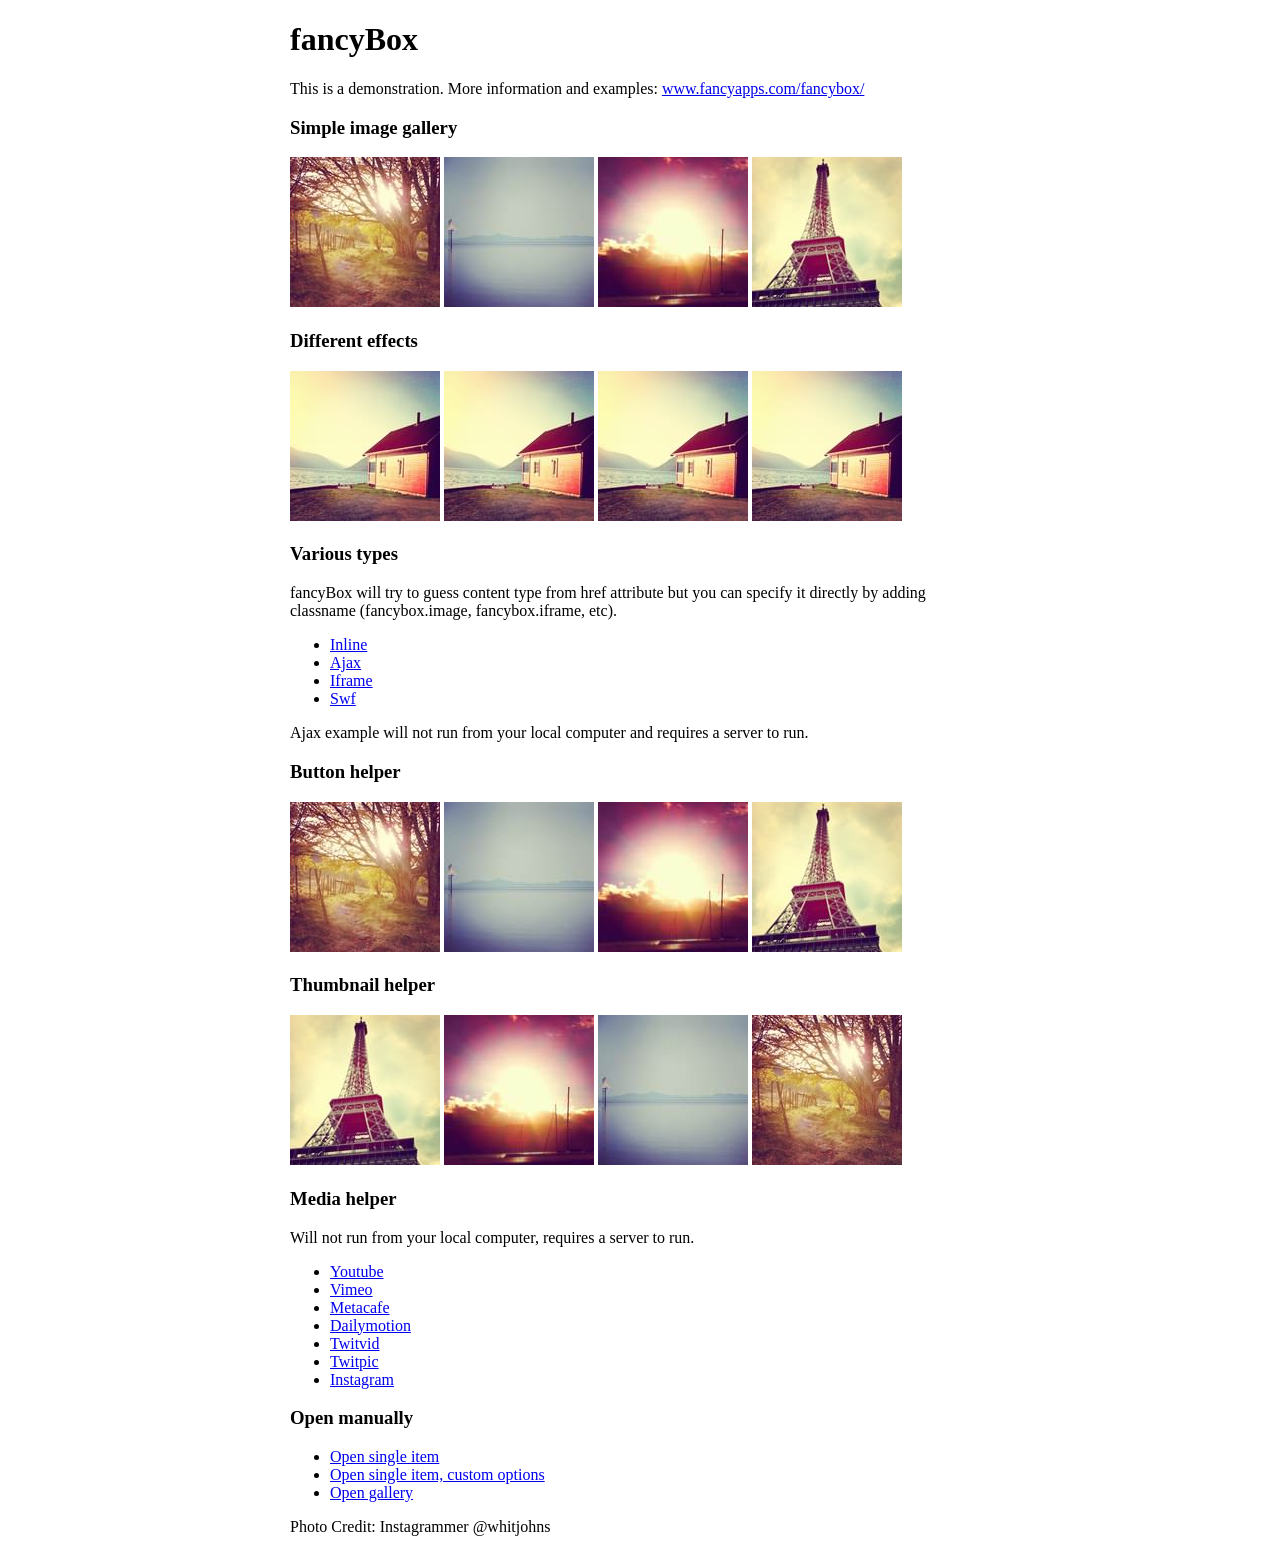
<file: fancybox/demo/index.html>
<!DOCTYPE html>
<html>
<head>
	<title>fancyBox - Fancy jQuery Lightbox Alternative | Demonstration</title>
	<meta http-equiv="Content-Type" content="text/html; charset=UTF-8" />

	<!-- Add jQuery library -->
	<script type="text/javascript" src="../lib/jquery-1.10.1.min.js"></script>

	<!-- Add mousewheel plugin (this is optional) -->
	<script type="text/javascript" src="../lib/jquery.mousewheel-3.0.6.pack.js"></script>

	<!-- Add fancyBox main JS and CSS files -->
	<script type="text/javascript" src="../source/jquery.fancybox.js?v=2.1.5"></script>
	<link rel="stylesheet" type="text/css" href="../source/jquery.fancybox.css?v=2.1.5" media="screen" />

	<!-- Add Button helper (this is optional) -->
	<link rel="stylesheet" type="text/css" href="../source/helpers/jquery.fancybox-buttons.css?v=1.0.5" />
	<script type="text/javascript" src="../source/helpers/jquery.fancybox-buttons.js?v=1.0.5"></script>

	<!-- Add Thumbnail helper (this is optional) -->
	<link rel="stylesheet" type="text/css" href="../source/helpers/jquery.fancybox-thumbs.css?v=1.0.7" />
	<script type="text/javascript" src="../source/helpers/jquery.fancybox-thumbs.js?v=1.0.7"></script>

	<!-- Add Media helper (this is optional) -->
	<script type="text/javascript" src="../source/helpers/jquery.fancybox-media.js?v=1.0.6"></script>

	<script type="text/javascript">
		$(document).ready(function() {
			/*
			 *  Simple image gallery. Uses default settings
			 */

			$('.fancybox').fancybox();

			/*
			 *  Different effects
			 */

			// Change title type, overlay closing speed
			$(".fancybox-effects-a").fancybox({
				helpers: {
					title : {
						type : 'outside'
					},
					overlay : {
						speedOut : 0
					}
				}
			});

			// Disable opening and closing animations, change title type
			$(".fancybox-effects-b").fancybox({
				openEffect  : 'none',
				closeEffect	: 'none',

				helpers : {
					title : {
						type : 'over'
					}
				}
			});

			// Set custom style, close if clicked, change title type and overlay color
			$(".fancybox-effects-c").fancybox({
				wrapCSS    : 'fancybox-custom',
				closeClick : true,

				openEffect : 'none',

				helpers : {
					title : {
						type : 'inside'
					},
					overlay : {
						css : {
							'background' : 'rgba(238,238,238,0.85)'
						}
					}
				}
			});

			// Remove padding, set opening and closing animations, close if clicked and disable overlay
			$(".fancybox-effects-d").fancybox({
				padding: 0,

				openEffect : 'elastic',
				openSpeed  : 150,

				closeEffect : 'elastic',
				closeSpeed  : 150,

				closeClick : true,

				helpers : {
					overlay : null
				}
			});

			/*
			 *  Button helper. Disable animations, hide close button, change title type and content
			 */

			$('.fancybox-buttons').fancybox({
				openEffect  : 'none',
				closeEffect : 'none',

				prevEffect : 'none',
				nextEffect : 'none',

				closeBtn  : false,

				helpers : {
					title : {
						type : 'inside'
					},
					buttons	: {}
				},

				afterLoad : function() {
					this.title = 'Image ' + (this.index + 1) + ' of ' + this.group.length + (this.title ? ' - ' + this.title : '');
				}
			});


			/*
			 *  Thumbnail helper. Disable animations, hide close button, arrows and slide to next gallery item if clicked
			 */

			$('.fancybox-thumbs').fancybox({
				prevEffect : 'none',
				nextEffect : 'none',

				closeBtn  : false,
				arrows    : false,
				nextClick : true,

				helpers : {
					thumbs : {
						width  : 50,
						height : 50
					}
				}
			});

			/*
			 *  Media helper. Group items, disable animations, hide arrows, enable media and button helpers.
			*/
			$('.fancybox-media')
				.attr('rel', 'media-gallery')
				.fancybox({
					openEffect : 'none',
					closeEffect : 'none',
					prevEffect : 'none',
					nextEffect : 'none',

					arrows : false,
					helpers : {
						media : {},
						buttons : {}
					}
				});

			/*
			 *  Open manually
			 */

			$("#fancybox-manual-a").click(function() {
				$.fancybox.open('1_b.jpg');
			});

			$("#fancybox-manual-b").click(function() {
				$.fancybox.open({
					href : 'iframe.html',
					type : 'iframe',
					padding : 5
				});
			});

			$("#fancybox-manual-c").click(function() {
				$.fancybox.open([
					{
						href : '1_b.jpg',
						title : 'My title'
					}, {
						href : '2_b.jpg',
						title : '2nd title'
					}, {
						href : '3_b.jpg'
					}
				], {
					helpers : {
						thumbs : {
							width: 75,
							height: 50
						}
					}
				});
			});


		});
	</script>
	<style type="text/css">
		.fancybox-custom .fancybox-skin {
			box-shadow: 0 0 50px #222;
		}

		body {
			max-width: 700px;
			margin: 0 auto;
		}
	</style>
</head>
<body>
	<h1>fancyBox</h1>

	<p>This is a demonstration. More information and examples: <a href="http://fancyapps.com/fancybox/">www.fancyapps.com/fancybox/</a></p>

	<h3>Simple image gallery</h3>
	<p>
		<a class="fancybox" href="1_b.jpg" data-fancybox-group="gallery" title="Lorem ipsum dolor sit amet"><img src="1_s.jpg" alt="" /></a>

		<a class="fancybox" href="2_b.jpg" data-fancybox-group="gallery" title="Etiam quis mi eu elit temp"><img src="2_s.jpg" alt="" /></a>

		<a class="fancybox" href="3_b.jpg" data-fancybox-group="gallery" title="Cras neque mi, semper leon"><img src="3_s.jpg" alt="" /></a>

		<a class="fancybox" href="4_b.jpg" data-fancybox-group="gallery" title="Sed vel sapien vel sem uno"><img src="4_s.jpg" alt="" /></a>
	</p>

	<h3>Different effects</h3>
	<p>
		<a class="fancybox-effects-a" href="5_b.jpg" title="Lorem ipsum dolor sit amet, consectetur adipiscing elit"><img src="5_s.jpg" alt="" /></a>

		<a class="fancybox-effects-b" href="5_b.jpg" title="Lorem ipsum dolor sit amet, consectetur adipiscing elit"><img src="5_s.jpg" alt="" /></a>

		<a class="fancybox-effects-c" href="5_b.jpg" title="Lorem ipsum dolor sit amet, consectetur adipiscing elit"><img src="5_s.jpg" alt="" /></a>

		<a class="fancybox-effects-d" href="5_b.jpg" title="Lorem ipsum dolor sit amet, consectetur adipiscing elit"><img src="5_s.jpg" alt="" /></a>
	</p>

	<h3>Various types</h3>
	<p>
		fancyBox will try to guess content type from href attribute but you can specify it directly by adding classname (fancybox.image, fancybox.iframe, etc).
	</p>
	<ul>
		<li><a class="fancybox" href="#inline1" title="Lorem ipsum dolor sit amet">Inline</a></li>
		<li><a class="fancybox fancybox.ajax" href="ajax.txt">Ajax</a></li>
		<li><a class="fancybox fancybox.iframe" href="iframe.html">Iframe</a></li>
		<li><a class="fancybox" href="http://www.adobe.com/jp/events/cs3_web_edition_tour/swfs/perform.swf">Swf</a></li>
	</ul>

	<div id="inline1" style="width:400px;display: none;">
		<h3>Etiam quis mi eu elit</h3>
		<p>
			Lorem ipsum dolor sit amet, consectetur adipiscing elit. Etiam quis mi eu elit tempor facilisis id et neque. Nulla sit amet sem sapien. Vestibulum imperdiet porta ante ac ornare. Nulla et lorem eu nibh adipiscing ultricies nec at lacus. Cras laoreet ultricies sem, at blandit mi eleifend aliquam. Nunc enim ipsum, vehicula non pretium varius, cursus ac tortor. Vivamus fringilla congue laoreet. Quisque ultrices sodales orci, quis rhoncus justo auctor in. Phasellus dui eros, bibendum eu feugiat ornare, faucibus eu mi. Nunc aliquet tempus sem, id aliquam diam varius ac. Maecenas nisl nunc, molestie vitae eleifend vel, iaculis sed magna. Aenean tempus lacus vitae orci posuere porttitor eget non felis. Donec lectus elit, aliquam nec eleifend sit amet, vestibulum sed nunc.
		</p>
	</div>

	<p>
		Ajax example will not run from your local computer and requires a server to run.
	</p>

	<h3>Button helper</h3>
	<p>
		<a class="fancybox-buttons" data-fancybox-group="button" href="1_b.jpg"><img src="1_s.jpg" alt="" /></a>

		<a class="fancybox-buttons" data-fancybox-group="button" href="2_b.jpg"><img src="2_s.jpg" alt="" /></a>

		<a class="fancybox-buttons" data-fancybox-group="button" href="3_b.jpg"><img src="3_s.jpg" alt="" /></a>

		<a class="fancybox-buttons" data-fancybox-group="button" href="4_b.jpg"><img src="4_s.jpg" alt="" /></a>
	</p>

	<h3>Thumbnail helper</h3>
	<p>
		<a class="fancybox-thumbs" data-fancybox-group="thumb" href="4_b.jpg"><img src="4_s.jpg" alt="" /></a>

		<a class="fancybox-thumbs" data-fancybox-group="thumb" href="3_b.jpg"><img src="3_s.jpg" alt="" /></a>

		<a class="fancybox-thumbs" data-fancybox-group="thumb" href="2_b.jpg"><img src="2_s.jpg" alt="" /></a>

		<a class="fancybox-thumbs" data-fancybox-group="thumb" href="1_b.jpg"><img src="1_s.jpg" alt="" /></a>
	</p>

	<h3>Media helper</h3>
	<p>
		Will not run from your local computer, requires a server to run.
	</p>

	<ul>
		<li><a class="fancybox-media" href="http://www.youtube.com/watch?v=opj24KnzrWo">Youtube</a></li>
		<li><a class="fancybox-media" href="http://vimeo.com/47480346">Vimeo</a></li>
		<li><a class="fancybox-media" href="http://www.metacafe.com/watch/7635964/">Metacafe</a></li>
		<li><a class="fancybox-media" href="http://www.dailymotion.com/video/xoeylt_electric-guest-this-head-i-hold_music">Dailymotion</a></li>
		<li><a class="fancybox-media" href="http://twitvid.com/QY7MD">Twitvid</a></li>
		<li><a class="fancybox-media" href="http://twitpic.com/7p93st">Twitpic</a></li>
		<li><a class="fancybox-media" href="http://instagr.am/p/IejkuUGxQn">Instagram</a></li>
	</ul>

	<h3>Open manually</h3>
	<ul>
		<li><a id="fancybox-manual-a" href="javascript:;">Open single item</a></li>
		<li><a id="fancybox-manual-b" href="javascript:;">Open single item, custom options</a></li>
		<li><a id="fancybox-manual-c" href="javascript:;">Open gallery</a></li>
	</ul>

	<p>
		Photo Credit: Instagrammer @whitjohns
	</p>
</body>
</html>
</file>
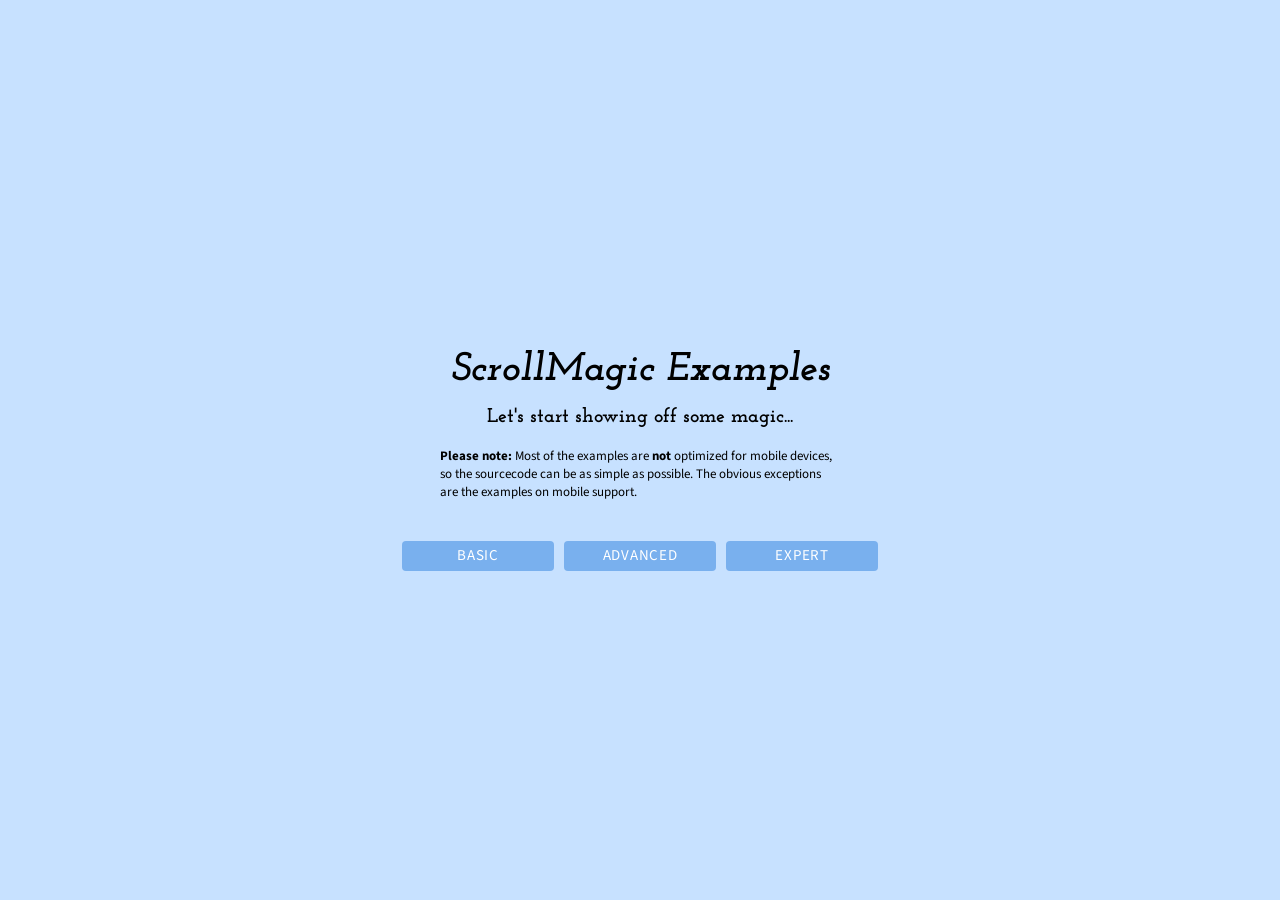
<file: public/ScrollMagic/examples/index.html>
<!DOCTYPE html>
<html lang="en">
<head>
	<meta charset="utf-8"> 
	<meta http-equiv="X-UA-Compatible" content="IE=edge,chrome=1"> 
	<meta name="viewport" content="width=500" />
	<meta name="keywords" content="ScrollMagic, example, examples" />
	<meta name="author"	content="Jan Paepke (www.janpaepke.de)" />
	<title>Examples - ScrollMagic</title>

	<link href='http://fonts.googleapis.com/css?family=Source+Sans+Pro:300,400,700,400italic|Josefin+Slab:400,700italic' rel='stylesheet' type='text/css'>
	<link rel="stylesheet" href="../css/normalize.css" type="text/css">
	<link rel="stylesheet" href="../css/style.css" type="text/css">
	<link rel="stylesheet" href="../css/examples.css" type="text/css">
	<link rel="shortcut icon" href="img/favicon.ico" type="image/x-icon">

	<script type="text/javascript" src="../js/_dependent/greensock/TweenMax.min.js"></script>
	<script type="text/javascript" src="../js/_dependent/jquery.min.js"></script>
	<script type="text/javascript" src="../js/_examples/general.js"></script>
	<script type="text/javascript" src="../js/_examples/highlight.pack.js"></script>
  	<script type="text/javascript" src="../js/_examples/modernizr.custom.min.js"></script>
  	<script type="text/javascript" src="../js/jquery.scrollmagic.js"></script>
  	<script type="text/javascript" src="../js/jquery.scrollmagic.debug.js"></script>
</head>
<body>
	<div id="content-wrapper">
		<section id="titlechart">
			<div id="description">
				<h1>ScrollMagic Examples</h1>
				<h2>Let's start showing off some magic...</h2>
				<p>
					<b>Please note:</b> Most of the examples are <b>not</b> optimized for mobile devices, so the sourcecode can be as simple as possible. The obvious exceptions are the examples on mobile support.
				</p>
				<ul id="menu"></ul>
			</div>
		</section>
	</div>
	<script>
		(function(i,s,o,g,r,a,m){i['GoogleAnalyticsObject']=r;i[r]=i[r]||function(){
		(i[r].q=i[r].q||[]).push(arguments)},i[r].l=1*new Date();a=s.createElement(o),
		m=s.getElementsByTagName(o)[0];a.async=1;a.src=g;m.parentNode.insertBefore(a,m)
		})(window,document,'script','//www.google-analytics.com/analytics.js','ga');
		ga('create', 'UA-37524344-3', 'janpaepke.github.io');
		ga('send', 'pageview');
	</script>
</body>
</html>
</file>
<file: public/ScrollMagic/css/style.css>
/*
	General styles
*/
body {
	font-family: "Source Sans Pro", Arial, sans-serif;
	background-color: #c7e1ff;
	font-size: 13px;
	-webkit-tap-highlight-color: rgba(0,0,0,0);
}
body, html {
	height: 100%
}

h1, h2, h3, h4 {
	font-family: "Josefin Slab", serif;
}
h1 {
	font-style: italic;
	font-weight: bold;
	font-size: 40px;
}
h2 {
	font-size: 20px;
}
a, a:visited {
	text-decoration: none;
	color: #2e639e;
}
a:hover {
	text-decoration: underline;
}
.touchonly {
	display: none;
}
html.touch .touchonly {
	display: block;
}
.noselect * {
	user-select: none;
	-webkit-user-select: none;
	-khtml-user-select: none;
	-moz-user-select: none;
	-o-user-select: none;
}
.doselect * {
	user-select: auto;
	-webkit-user-select: auto;
	-khtml-user-select: auto;
	-moz-user-select: auto;
	-o-user-select: auto;	
}

.clearfix:after {
    content: ".";
    display: block;
    clear: both;
    visibility: hidden;
    line-height: 0;
    height: 0;
}
 
.clearfix {
    display: inline-block;
}
 
html[xmlns] .clearfix {
    display: block;
}
 
* html .clearfix {
    height: 1%;
}
</file>
<file: public/ScrollMagic/css/examples.css>
/*
	Containers
*/
#content-wrapper, #example-wrapper {
	height: 100%;
}
.scrollContainer {
	overflow-y: scroll;
	overflow-x: hidden;
	width: 100%
}
.scrollContainer {
	height: 100%;
	margin: auto;
}
#example-wrapper .scrollContent {
	height: 100%;
}

.horizontal.scrollContainer {
	overflow-y: hidden;
	overflow-x: scroll;
}
#example-wrapper.scrollContainer .scrollContent {
	width: 100%;
	height: auto;
}
#example-wrapper.scrollContainer.horizontal .scrollContent {
	width: auto;
	height: 100%;
}
#example-wrapper.horizontal {
	white-space: nowrap;
	font-size: 0;  /* fix for spaces between inline block divs */
}
#example-wrapper.horizontal div {
	font-size: 13px;
}
#example-wrapper .scrollContent, #example-wrapper.horizontal .scrollContent {
	font-size: 0;
}
#example-wrapper .scrollContent div {
	font-size: 13px;
}
#example-wrapper section {
}

section#titlechart {
	text-align: center;
	position: relative;
	height: 100%;
	min-height: 500px;
	min-width: 100%;
}
.horizontal section {
	display: inline-block;
	vertical-align: top;
	height: 100%;
}
section#titlechart #description {
	top: 50%;
	left: 50%;
	position: absolute;
	width: 600px;
	height: 200px;
	margin: -100px auto auto -300px;
}
section#titlechart #description h1 {
	margin: 0;
}
section#titlechart #description h2 {
	margin-bottom: 20px;
}
section#titlechart #description a.viewsource {
	display: block;
	margin-bottom: 20px;
}
section#titlechart #description code {
	background-color: #E1F1FF;
	padding-left: 2px;
	padding-right: 2px;
	white-space: nowrap;
}

section#titlechart #description ol, section#titlechart #description p {
	text-align: left;
	max-width: 400px;
	margin: 10px auto 10px auto;
	white-space: normal;
}
section#titlechart #description ol {
	list-style-position: outside;
}
#example-wrapper section#titlechart #description:after {
	content: "↧";
	font-size: 40px;
}
#example-wrapper.horizontal section#titlechart #description:after {
	content: "↦";
}


section.demo * {
	font-size: 13px;
}
section.demo {
	font-size: 0;
	text-align: center;
	background-image: url("../img/example_bg_v.png");
}
section.demo.fullheight {
	min-height: 100%;
}
section.demo.doublewidth, .spacer.doublewidth {
	min-width: 200%;
}
.horizontal section.demo {
	text-align: inherit;
	white-space: nowrap;
	background-image: url("../img/example_bg_h.png");
}
.horizontal section.demo.fullwidth {
	min-width: 100%;
}

/*
	Elements
*/
.spacer {
	text-align: center;
	min-height: 100px;
	background-image: url("../img/example_bg_spacer_v.gif");
}
.spacer.s0 {
	min-height: 1px;
}
.spacer.s1 {
	min-height: 100px;
}
.spacer.s2 {
	min-height: 200px;
}
.spacer.s3 {
	min-height: 300px;
}
.spacer.s4 {
	min-height: 400px;
}
.spacer.s5 {
	min-height: 500px;
}
.spacer.s6 {
	min-height: 600px;
}
.spacer.s7 {
	min-height: 700px;
}
.spacer.s8 {
	min-height: 800px;
}
.spacer.s9 {
	min-height: 900px;
}
.spacer.s10 {
	min-height: 1000px;
}
.spacer.s_viewport {
	min-height: 100%;
}
.horizontal .spacer {
	background-image: url("../img/example_bg_spacer_h.gif");
	margin-bottom: 0;
	min-height: initial;
	min-width: 100px;
	height: 100%;
	display: inline-block;
	vertical-align: top;
}
.horizontal .spacer.s0 {
	min-width: 1px;
}
.horizontal .spacer.s1 {
	min-width: 100px;
}
.horizontal .spacer.s2 {
	min-width: 200px;
}
.horizontal .spacer.s3 {
	min-width: 300px;
}
.horizontal .spacer.s4 {
	min-width: 400px;
}
.horizontal .spacer.s5 {
	min-width: 500px;
}
.horizontal .spacer.s6 {
	min-width: 600px;
}
.horizontal .spacer.s7 {
	min-width: 700px;
}
.horizontal .spacer.s8 {
	min-width: 800px;
}
.horizontal .spacer.s9 {
	min-width: 900px;
}
.horizontal .spacer.s10 {
	min-width: 1000px;
}
.spacer.s_viewport {
	min-width: 100%;
}

.box1, .box2, .box3 {
	display: inline-block;
	position: relative;
	border-radius: 8px;
	text-align: center;
	vertical-align: middle;
	padding: 0 5px;
}
.box1 {
	min-width: 100px;
	height: 100px;
	margin: 0 auto 0 auto;
}
.box2 {
	min-width: 50px;
	height: 50px;
	margin: 25px auto 25px auto;
}
.box3 {
	min-width: 26px;
	height: 26px;
	margin: 37px auto 37px auto;
}
.horizontal .box1 {
	top: 50%;
	max-height: 100px;
	margin: -50px 0 auto 0;
}
.horizontal .box2 {
	top: 50%;
	max-height: 50px;
	margin: -25px 25px auto 25px;
}
.horizontal .box3 {
	top: 50%;
	max-height: 26px;
	margin: -13px 37px auto 37px;
}
.box1 p, .box2 p, .box3 p {
	margin: 5px 15px 5px 15px;
	font-size: 13px;
	font-weight: lighter;
	color: white;
}
.box1 p:first-child {
	margin-top: 27px;
}
.box1 a, .box2 a, .box3 a {
	color: white;
}
.box1.white *, .box2.white *, .box3.white * {
	color: #2e639e;
}
.box2.mario {
	background-color: #004fae;
	border-top: 30px solid #fc112f;
	border-bottom: 10px solid #c4723b;
}
.box3.goomba {
	min-width: 30px;
	height: 4px;
	margin-top: 75px;
	margin-left: 30px;
	margin-bottom: 25px;
	background-color: #b39475;
	border-top: 30px solid #744527;
	border-bottom: 6px solid #c4723b;
}
/*
	colors
*/

.box1.outline, .box2.outline, .box3.outline {
	border: 1px solid white;
}
.blue {
	background-color: #3883d8;
}
.skin {
	background-color: #ED9F4C;
}
.black {
	background-color: #000000;
}
.white {
	background-color: #FFFFFF;
}
.red {
	background-color: #cf3535;
}
.green {
	background-color: #00af10;
}
.orange {
	background-color: #ea6300;
}
/*
	Form
*/
form.move {
	text-align: left;
	position: fixed;
	top: 30px;
	left: 20px;
	display: block;
	background-color: white;
	background-color: rgba(255, 255, 255, 0.9);
	border-radius: 4px;
	padding: 20px;
	z-index: 20;
}
form > div, form > fieldset > div {
	margin: 10px 0 10px 0;
	display: block;
}
form .slider {
	min-width: 199px;
	display: inline-block;
	position: relative;
	height: 9px;
	border-right: 1px solid #2e639e;
	border-left: 1px solid #2e639e;
	vertical-align: middle;
	margin-right: 5px;
}
form .slider .trackbar {
	margin-top: 4px;
	border-top: 1px solid #2e639e;
	height: 4px;
}
form .slider .handle {
	height: 14px;
	width: 6px;
	position: absolute;
	top: -4px;
	margin-left: -4px;
	left: 0%;
	background-color: white;
	border-radius: 4px;
	cursor: pointer;
	border: 1px solid #2e639e;
}
form .slider .handle:hover, form .slider.dragging .handle {
	background-color: #79b0ee;
}
form .slider + input {
	background-color: transparent;
	border: none;
	padding: 0;
}
form #options label, form #actions label, form #tweenparams label {
	min-width: 90px;
	text-align: right;
	display: inline-block;
	margin-right: 10px;
}
form #tweenparams label {
	min-width: 50px;
}
form #options button {
	width: 65px;
}
form fieldset {
	padding: 0 10px 0 10px;
	margin: 5px 0 0 0;
}
form fieldset:first-child {
	margin-top: -5px;
}
form fieldset legend {
	padding: 0 5px 0 5px;
	margin: 0;
}

.move {
	cursor: move;
}
.move * {
	cursor: auto;
}
.move label {
	cursor: default;
}

/*
	MENU
*/

ul#menu, ul#menu ul {
	list-style: none;
	padding: 0;
}

ul#menu {
	position: fixed;
	z-index: 999;
	width: 500px;
	left: 50%;
	margin: 10px auto auto -250px;
	text-align: center;
}

#titlechart ul#menu {
	margin-top: 40px;
	position: static;
	z-index: inherit;
	width: auto;
	left: auto;
	margin: 40px auto auto auto;
}
ul#menu > li {
	display: inline-block;
	margin: 0 5px 0 5px;
	position: relative;
	min-height: 30px;
	border-radius: 4px;
	background-color: #79b0ee;
	vertical-align: top;
	min-width: 152px;
}
ul#menu li a {
	padding: 0 5px 0 5px;
	display: block;
	text-decoration: none;
	line-height: 30px;
	color: white;
	text-transform: uppercase;
	letter-spacing: 0.05em;
	font-size: 15px;
}
ul#menu ul {
	display: none;
}

ul#menu li:hover > a {
	color: #2e639e;
}
html.touch ul#menu li:hover > a {
	color: white;
}
html.touch ul#menu li:hover ul {
	display: none;
}
ul#menu li:hover ul, html.touch ul#menu li.open ul {
	display: block;
	width: 100%;
	padding: 5px 0 5px 0;
	border-top: 1px dashed white;
}
ul#menu ul li a {
	text-transform: none;
	font-size: 11px;
	line-height: 20px;
	font-weight: lighter;
	color: #133f71;
}
ul#menu ul li a:hover {
	background-color: #3883d8;
	color: white;
}

.menuwrap {
	position: fixed;
	background-color: white;
	background-color: rgba(255, 255, 255, 0.9);
	min-width: 500px;
	left: 50%;
	margin-left: -250px;
	min-height: 51px;
	top: -51px;
	border-bottom-left-radius: 8px;
	border-bottom-right-radius: 8px;
	z-index: 998;
	text-align: center;
	transition: top 0.5s;
	-webkit-transition: top 0.5s; /* Safari */
	transition-delay: 1s;
	-webkit-transition-delay: 1s; /* Safari */
}
.menuwrap:hover, .menuwrap.open {
	top: 0px;
	transition-delay: 0s;
	-webkit-transition-delay: 0s; /* Safari */
}
.menuwrap ul#menu {
	position: absolute;
}
.menuwrap div.flag {
	top: 51px;
	position: absolute;
	width: 60px;
	left: inherit;
	left: 50%;
	color: #2e639e;
	margin-left: -30px;
	background-color: inherit;
	line-height: 20px;
	border-bottom-left-radius: 4px;
	border-bottom-right-radius: 4px;
	font-size: 11px;
	text-transform: uppercase;
	transition: top 0.5s;
	-webkit-transition: top 0.5s; /* Safari */
	transition-delay: 1.5s;
	-webkit-transition-delay: 1.5s; /* Safari */
}
.menuwrap:hover div.flag, .menuwrap.open div.flag {
	opacity: 0;
	top: -20px;
	transition: top 0.1s;
	-webkit-transition: top 0.1s; /* Safari */
	transition-delay: 0.5s;
	-webkit-transition-delay: 0.5s; /* Safari */
}
html.touch .menuwrap.open div.flag {
	top: -50px;
}
html.touch .menuwrap div.flag {
	width: 100px;
	margin-left: -50px;
	font-size: 25px;
	line-height: 50px;
}
html.touch .menuwrap div.flag {
	/*opacity: 1;
	top: 51px;*/
}
/*
	Codecontainer
*/
#codecontainer {
	position: fixed;
	top: 30px;
	bottom: 20px;
	right: 20px;
	left: 20px;
	background-color: white;
	border-radius: 4px;
	z-index: 900;
	min-height: 300px;
}
#codecontainer pre {
	margin: 0;
	padding: 0;
	line-height: 16px;
	tab-size: 4;
}
#codecontainer pre .break {
	background-color: #F6F6F6;
	font-weight: bold;
	color: #aaa;
}
#codecontainer pre .break:before {
	content: "᎒"
}
#codecontainer .codewrap {
	position: absolute;
	top: 10px;
	bottom: 10px;
	width: 100%;
	overflow: hidden;
	overflow: scroll;
	white-space: nowrap;
}
#codecontainer .code, #codecontainer .linenumbers {
	min-height: 100%;
}
#codecontainer .code {
	padding: 0;
	display: inline-block;
}
#codecontainer .code {
	padding: 0 15px 10px 5px;
}
#codecontainer .linenumbers {
	float: left;
	padding: 0px 5px 0px 10px;
	color: #aaa;
	text-align: right;
	border-right: 1px solid #e5e5e5;
}
#codecontainer span.indent {
	width: 31px;
	display: inline-block;
	white-space: nowrap;
}
#codecontainer #close.button {
	position: fixed;
	top: 20px;
	right: 10px;
	width: 20px;
	height: 20px;
}
#codecontainer #select.button {
	position: fixed;
	top: 20px;
	right: 40px;
	height: 20px;
	padding: 0 10px 0 10px;
}
#codecontainer #close.button:after {
	content: "྾";
}
#codecontainer .button {
	background-color: white;
	border-radius: 10px;
	border: 1px solid #e5e5e5;
	text-align: center;
	cursor: pointer;
	color: #2e639e;
}
#codecontainer .button:hover {
	background-color: #3883d8;
	color: white;
}

/*
	OTHER
*/
a.viewsource:after {
	content: " }";
}
a.viewsource:before {
	content: "{ ";
}

#parallaxContainer {
	width: 900px;
	height: 500px;
	top: 30px;
	position: relative;
}
#parallaxContainer .layer1 {
	height: 100%;
	text-align: center;
	background-image: url("../img/example_parallax_l1.gif");
}
#parallaxContainer .layer2 {
	background-image: url("../img/example_parallax_l2.png");
	position: absolute;
	height: 139px;
	width: 100%;
	bottom: 32px
}
#parallaxContainer .layer3 {
	background-image: url("../img/example_parallax_l3.gif");
	position: absolute;
	height: 32px;
	width: 100%;
	bottom: 0px;
}
#parallaxText {
	width: 0;
	height: 100%;
	margin: auto;
	position: relative;
}
#parallaxText .layer1, #parallaxText .layer2, #parallaxText .layer3 {
	position: absolute;
	font-size: 50px;
	line-height: 50px;
	margin-left: -150px;
	margin-top: -25px;
	width: 300px;
	top: 50%;
	left: 50%;
	text-align: center;
	color: #133f71;
}
#parallaxText .layer1 {
	top: 48%;
}
#parallaxText .layer2 {
	top: 49%;
}
#parallaxText .layer3 a {
	display: block;
	font-family: "Source Sans Pro", Arial, sans-serif;
	font-style: normal;
	font-weight: normal;
}
#parallax1, #parallax2, #parallax3 {
	position: relative;
	overflow: hidden;
	height: 100vh;
}
#parallax1 > div, #parallax2 > div, #parallax3 > div {
	position: relative;
	height: 200%;
	-webkit-transform: translateZ(0);-webkit-backface-visibility: hidden;-webkit-perspective: 1000;
}

.dynamicContent #content {
	width: 480px;
	margin: auto;
	text-align: left;
}
.dynamicContent #content .box1 {
	margin: 10px;
}

.dynamicContent #loader {
	height: 0;
	overflow: hidden;
	line-height: 60px;
}
.dynamicContent #loader.active {
	height: 60px;
}
.dynamicContent #loader img {
	vertical-align: text-bottom;
}

#customactions {
	height: 160px;
	width: 170px;
	margin: auto;
	padding-top: 40px;
	text-align: left;
}
#customactions label {
	width: 100px;
	display: inline-block;
}
#customactions code {
	color: #3883d8;
}
#customactions a.viewsource {
	margin-top: 20px;
	display: block;
	text-align: center;
}
.demo.responsiveDuration {
	position: relative;
}
.responsiveDuration .box1 {
	top: 50%;
	left: 50%;
	position: absolute;
	margin-top: -50px;
	margin-left: -50px;
}
#destroybox a {
	display: block;
	margin-top: 20px;
}
#destroybox a.disabled {
	color: #79b0ee;
}
#mobileadvanced {
	width: 150px;
	height: 150px;
}
#mobileadvanced p {
	margin-top: 50px;
}
#multiDirect {
	text-align: left;
}
#multiDirect .box1 {
	margin: 200px auto auto 200px;
}
#multiDirect .box1 p:first-child {
	margin-top: 20px;
}

#imagesequence {
	height: 300px;
}

.copyright {
	font-variant: italic;
	font-size: 11px;
}

#bezier {
	overflow: hidden;
	position: relative;
}
#bezier #plane {
	position: absolute;
	left: -100px;
}
#bezier a.viewsource {
	margin: 100px;
	display: inline-block;
}

/*

Codehighlighting
github.com style (c) Vasily Polovnyov <vast@whiteants.net>

*/

.hljs {
  display: block; padding: 0.5em;
  color: #333;
  /*background: #f8f8f8*/
}

.hljs-comment,
.hljs-template_comment,
.diff .hljs-header,
.hljs-javadoc {
  color: #998;
  font-style: italic
}

.hljs-keyword,
.css .rule .hljs-keyword,
.hljs-winutils,
.javascript .hljs-title,
.nginx .hljs-title,
.hljs-subst,
.hljs-request,
.hljs-status {
  color: #333;
  font-weight: bold
}

.hljs-number,
.hljs-hexcolor,
.ruby .hljs-constant {
  color: #099;
}

.hljs-string,
.hljs-tag .hljs-value,
.hljs-phpdoc,
.tex .hljs-formula {
  color: #d14
}

.hljs-title,
.hljs-id,
.coffeescript .hljs-params,
.scss .hljs-preprocessor {
  color: #900;
  font-weight: bold
}

.javascript .hljs-title,
.lisp .hljs-title,
.clojure .hljs-title,
.hljs-subst {
  font-weight: normal
}

.hljs-class .hljs-title,
.haskell .hljs-type,
.vhdl .hljs-literal,
.tex .hljs-command {
  color: #458;
  font-weight: bold
}

.hljs-tag,
.hljs-tag .hljs-title,
.hljs-rules .hljs-property,
.django .hljs-tag .hljs-keyword {
  color: #000080;
  font-weight: normal
}

.hljs-attribute,
.hljs-variable,
.lisp .hljs-body {
  color: #008080
}

.hljs-regexp {
  color: #009926
}

.hljs-symbol,
.ruby .hljs-symbol .hljs-string,
.lisp .hljs-keyword,
.tex .hljs-special,
.hljs-prompt {
  color: #990073
}

.hljs-built_in,
.lisp .hljs-title,
.clojure .hljs-built_in {
  color: #0086b3
}

.hljs-preprocessor,
.hljs-pragma,
.hljs-pi,
.hljs-doctype,
.hljs-shebang,
.hljs-cdata {
  color: #999;
  font-weight: bold
}

.hljs-deletion {
  background: #fdd
}

.hljs-addition {
  background: #dfd
}

.diff .hljs-change {
  background: #0086b3
}

.hljs-chunk {
  color: #aaa
}
</file>
